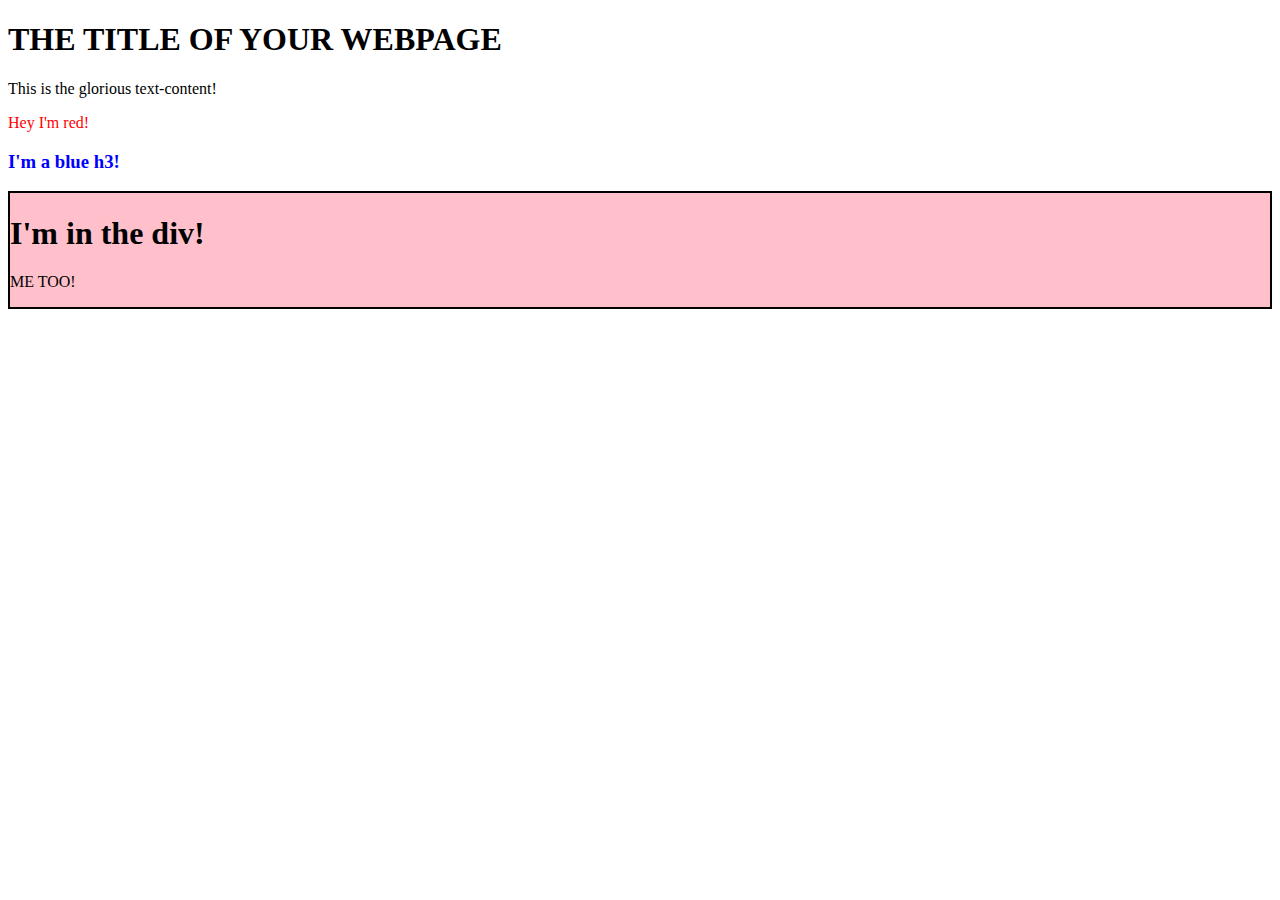
<file: Foundation - DOM manipulation/index.html>
<!DOCTYPE html>
<html lang="en">
  <head>
    <meta charset="UTF-8" />
    <meta http-equiv="X-UA-Compatible" content="IE=edge" />
    <meta name="viewport" content="width=device-width, initial-scale=1.0" />
    <title>Document</title>
    <script src="index.js" defer></script>
  </head>
  <body>
    <h1>THE TITLE OF YOUR WEBPAGE</h1>
    <div id="container">
      <div class="content">This is the glorious text-content!</div>
    </div>
  </body>
</html>
</file>
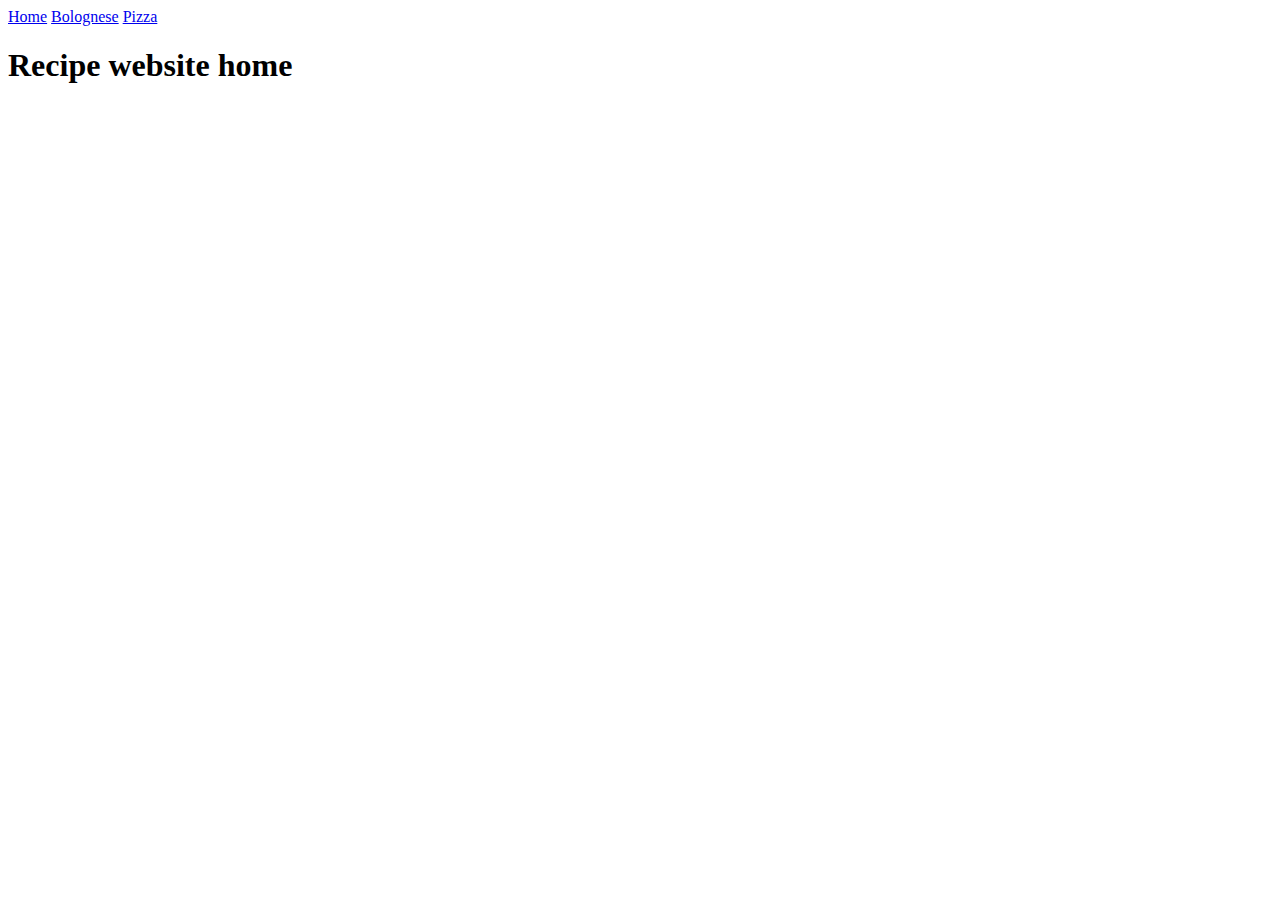
<file: Foundations - Recipes/index.html>
<!DOCTYPE html>
<html lang="en">
  <head>
    <meta charset="UTF-8" />
    <meta http-equiv="X-UA-Compatible" content="IE=edge" />
    <meta name="viewport" content="width=device-width, initial-scale=1.0" />
    <title>Document</title>
  </head>
  <body>
    <a href="/index.html">Home</a>
    <a href="/recipes/bolognese.html">Bolognese</a>
    <a href="/recipes/pizza.html">Pizza</a>
    <h1>Recipe website home</h1>
  </body>
</html>
</file>
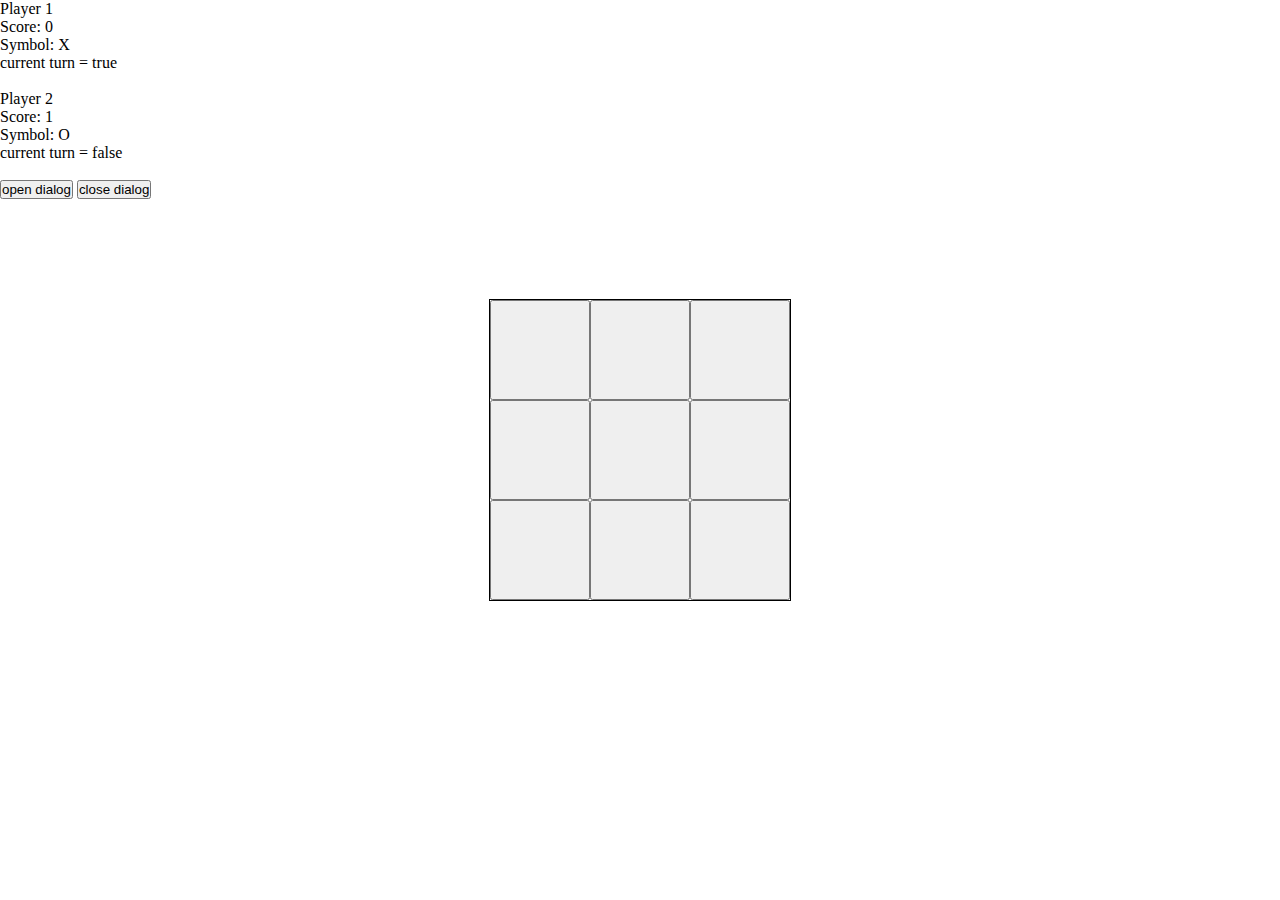
<file: Intermediate - Tic Tac Toe/index.html>
<!DOCTYPE html>
<html lang="en">
  <head>
    <meta charset="UTF-8" />
    <meta http-equiv="X-UA-Compatible" content="IE=edge" />
    <meta name="viewport" content="width=device-width, initial-scale=1.0" />
    <title>Tic Tac Toe</title>
    <link rel="stylesheet" href="./index.css" />
    <script defer src="index.js"></script>
  </head>
  <body>
    <div>
      <p>Player 1</p>
      <p>Score: <span id="p1Score">0</span></p>
      <p>Symbol: <span id="p1Symbol">X</span></p>
      <p>current turn = <span id="p1Turn">true</span></p>
    </div>

    <br />

    <div>
      <p>Player 2</p>
      <p>Score: <span id="p2Score">1</span></p>
      <p>Symbol: <span id="p2Symbol">O</span></p>
      <p>current turn = <span id="p2Turn">false</span></p>
    </div>

    <br />

    <button id="openDialog">open dialog</button>
    <button id="closeDialog">close dialog</button>
    <dialog id="dialog">
      Enter username
      <button id="closeDialogTwo">close dialog</button>
    </dialog>

    <div class="grid">
      <button class="cell" id="one"></button>
      <button class="cell" id="two"></button>
      <button class="cell" id="three"></button>
      <button class="cell" id="four"></button>
      <button class="cell" id="five"></button>
      <button class="cell" id="six"></button>
      <button class="cell" id="seven"></button>
      <button class="cell" id="eight"></button>
      <button class="cell" id="nine"></button>
    </div>
  </body>
</html>
</file>
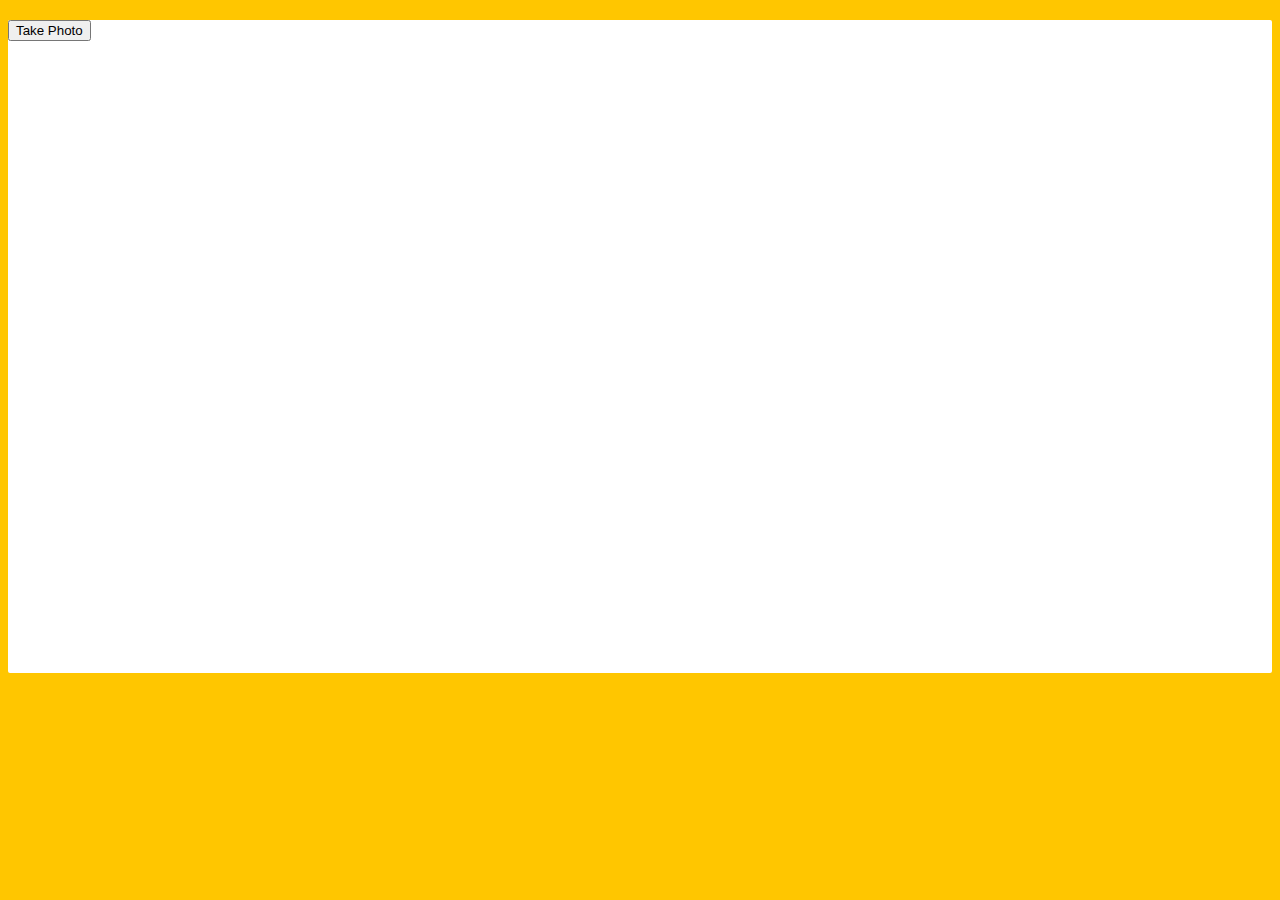
<file: Foundation - DOM manipulation/Drum kit/JavaScript30/19 - Webcam Fun/index.html>
<!DOCTYPE html>
<html lang="en">
<head>
  <meta charset="UTF-8">
  <title>Get User Media Code Along!</title>
  <link rel="stylesheet" href="style.css">
</head>
<body>

  <div class="photobooth">
    <div class="controls">
      <button onClick="takePhoto()">Take Photo</button>
<!--       <div class="rgb">
        <label for="rmin">Red Min:</label>
        <input type="range" min=0 max=255 name="rmin">
        <label for="rmax">Red Max:</label>
        <input type="range" min=0 max=255 name="rmax">

        <br>

        <label for="gmin">Green Min:</label>
        <input type="range" min=0 max=255 name="gmin">
        <label for="gmax">Green Max:</label>
        <input type="range" min=0 max=255 name="gmax">

        <br>

        <label for="bmin">Blue Min:</label>
        <input type="range" min=0 max=255 name="bmin">
        <label for="bmax">Blue Max:</label>
        <input type="range" min=0 max=255 name="bmax">
      </div> -->
    </div>

    <canvas class="photo"></canvas>
    <video class="player"></video>
    <div class="strip"></div>
  </div>

  <audio class="snap" src="./snap.mp3" hidden></audio>

  <script src="scripts.js"></script>

</body>
</html>
</file>
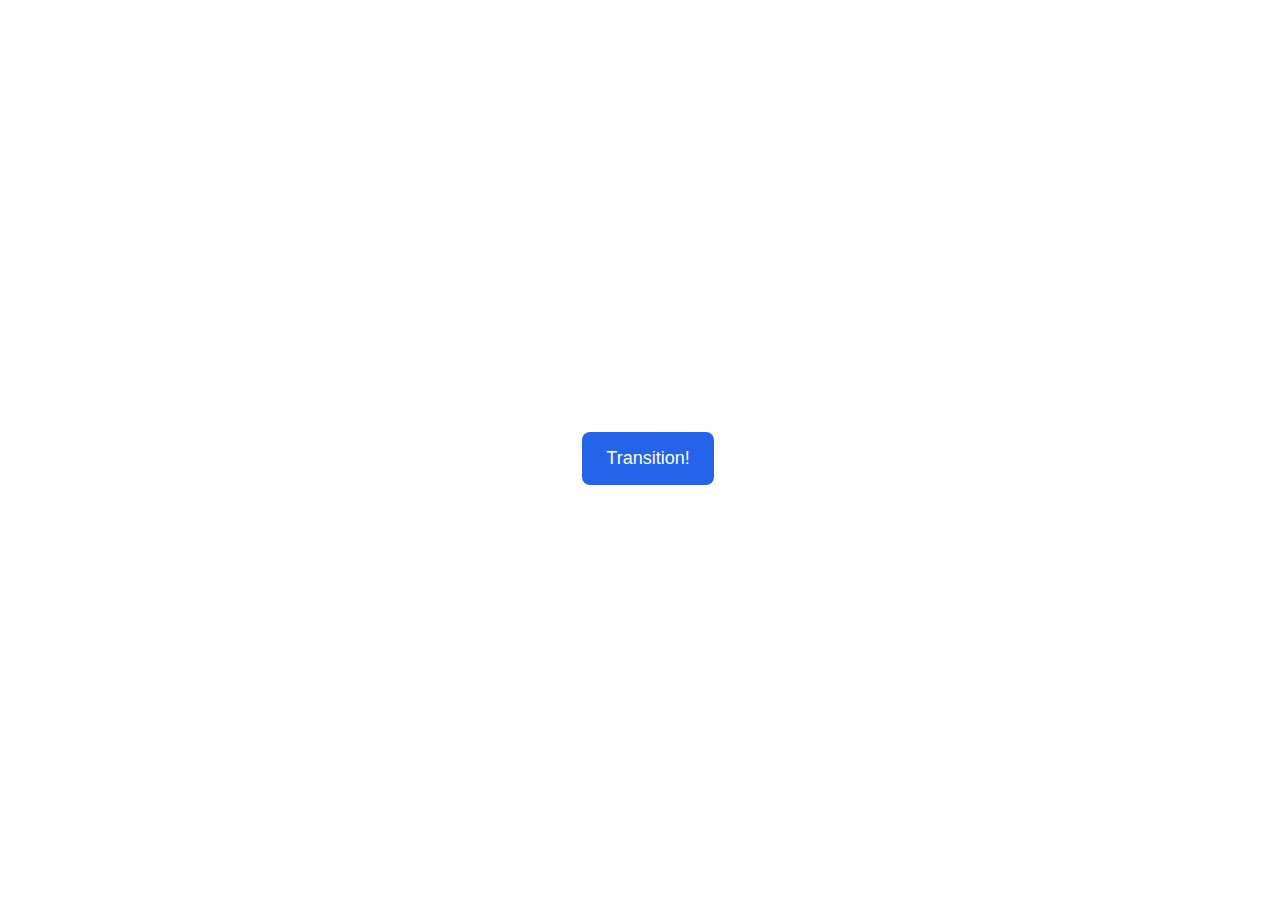
<file: Foundation - CSS exercises/Flexbox/css-exercises-flexbox/animation/01-button-hover/index.html>
<!DOCTYPE html>
<html lang="en">
  <head>
    <meta charset="UTF-8" />
    <meta http-equiv="X-UA-Compatible" content="IE=edge" />
    <meta name="viewport" content="width=device-width, initial-scale=1.0" />
    <title>Button Hover</title>
    <link rel="stylesheet" href="style.css" />
  </head>
  <body>
    <div id="transition-container">
      <button>Transition!</button>
    </div>
  </body>
</html>
</file>
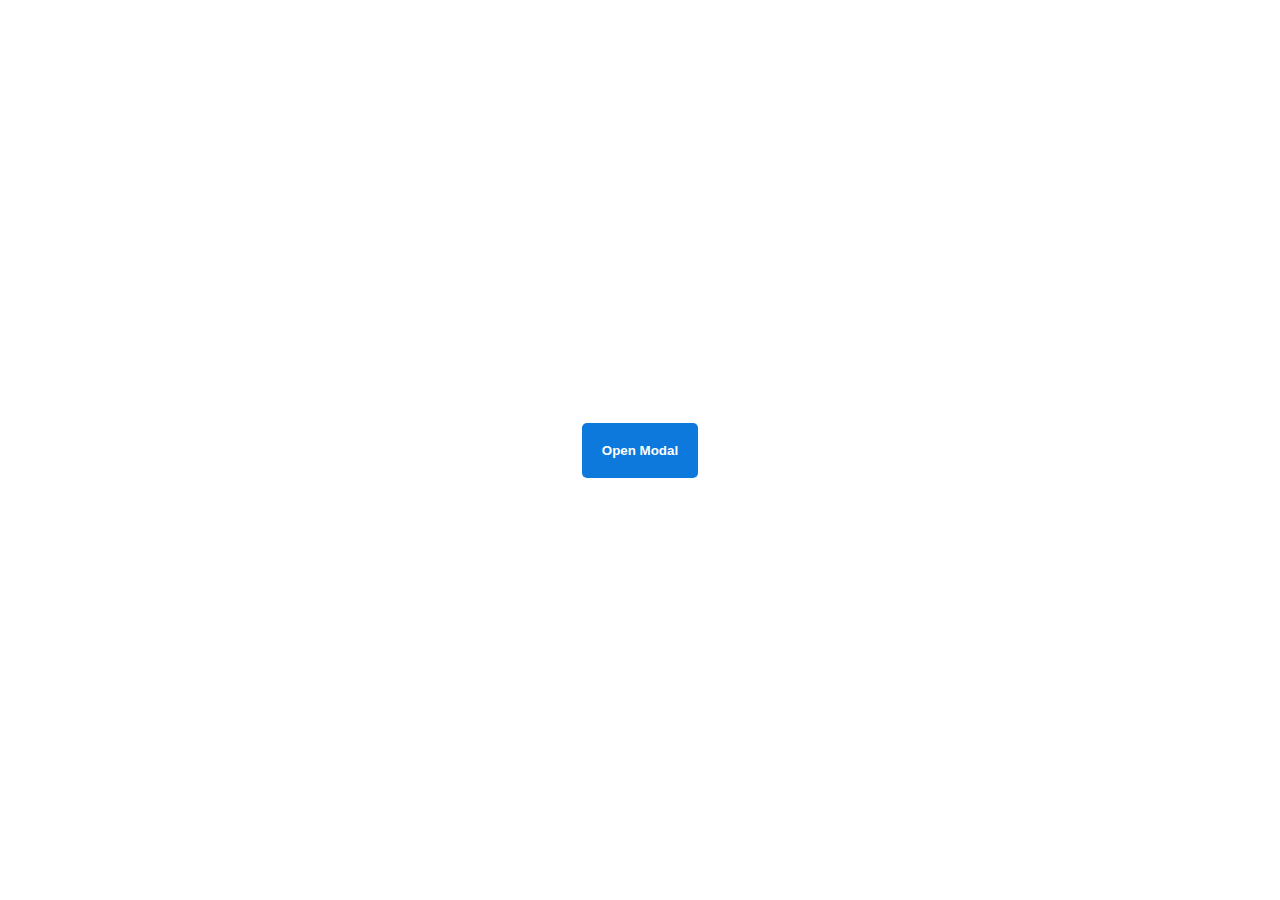
<file: Foundation - CSS exercises/Flexbox/css-exercises-flexbox/animation/02-pop-up/index.html>
<!DOCTYPE html>
<html lang="en">
  <head>
    <meta charset="UTF-8" />
    <meta http-equiv="X-UA-Compatible" content="IE=edge" />
    <meta name="viewport" content="width=device-width, initial-scale=1.0" />
    <title>Popup</title>
    <link rel="stylesheet" href="style.css" />
  </head>
  <body>
    <div class="backdrop"></div>
    <div class="popup-modal">
      <h1>Look at me!</h1>
      <p>I'm a pop up dialog!</p>
      <button id="close-modal">Close Modal</button>
    </div>
    <div class="button-container">
      <button id="trigger-modal">Open Modal</button>
    </div>
    <script src="script.js"></script>
  </body>
</html>
</file>
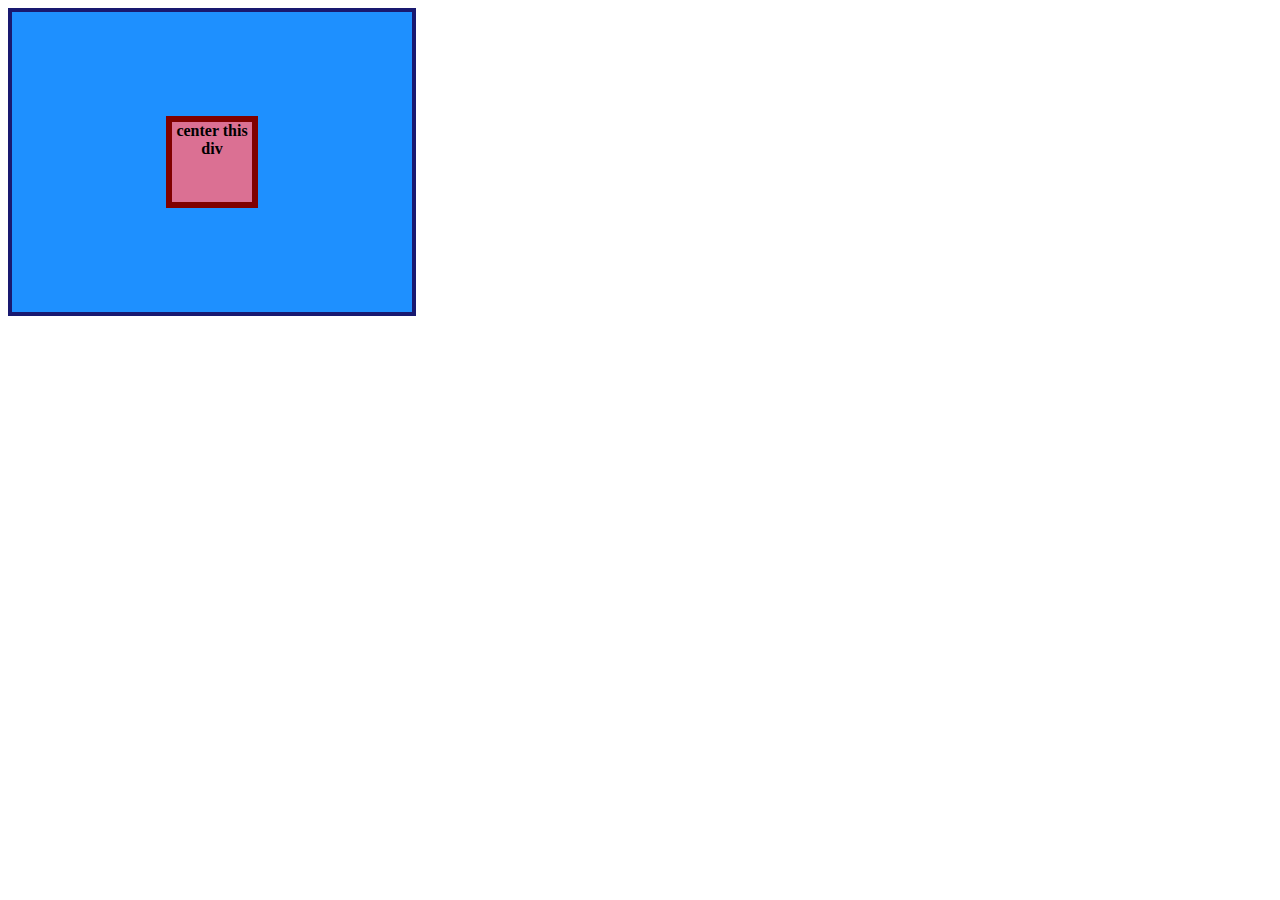
<file: Foundation - CSS exercises/Flexbox/css-exercises-flexbox/flex/01-flex-center/index.html>
<!DOCTYPE html>
<html lang="en">
  <head>
    <meta charset="UTF-8">
    <meta http-equiv="X-UA-Compatible" content="IE=edge">
    <meta name="viewport" content="width=device-width, initial-scale=1.0">
    <title>CENTER THIS DIV</title>
    <link rel="stylesheet" href="style.css">
  </head>
  <body>
    <div class="container">
      <div class="box">center this div</div>
    </div>
  </body>
</html>
</file>
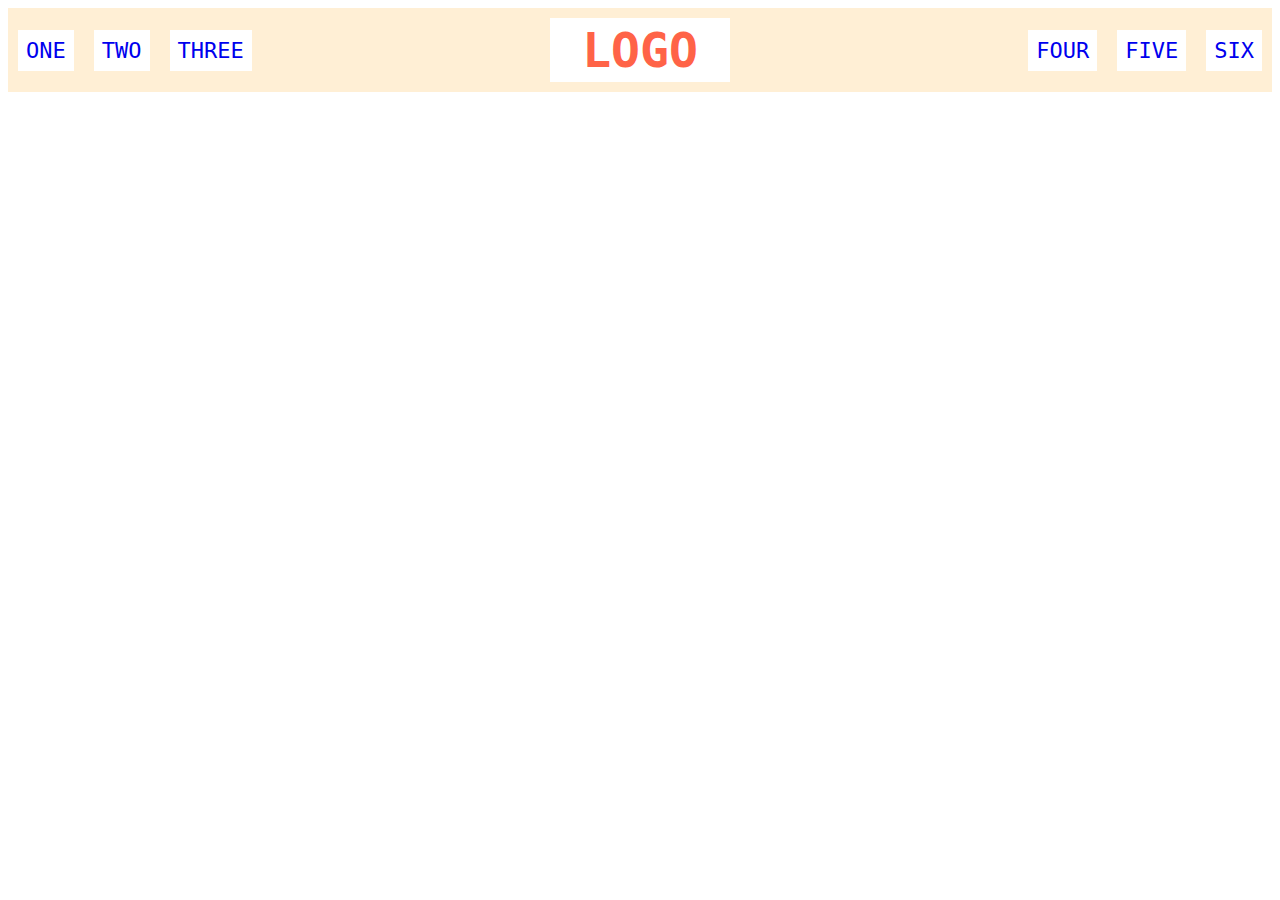
<file: Foundation - CSS exercises/Flexbox/css-exercises-flexbox/flex/02-flex-header/index.html>
<!DOCTYPE html>
<html lang="en">
  <head>
    <meta charset="UTF-8" />
    <meta http-equiv="X-UA-Compatible" content="IE=edge" />
    <meta name="viewport" content="width=device-width, initial-scale=1.0" />
    <title>Flex Header</title>
    <link rel="stylesheet" href="style.css" />
  </head>
  <body>
    <div class="header">
      <div class="left-links">
        <ul>
          <li><a href="#">ONE</a></li>
          <li><a href="#">TWO</a></li>
          <li><a href="#">THREE</a></li>
        </ul>
      </div>
      <div class="logo">LOGO</div>
      <div class="right-links">
        <ul>
          <li><a href="#">FOUR</a></li>
          <li><a href="#">FIVE</a></li>
          <li><a href="#">SIX</a></li>
        </ul>
      </div>
    </div>
  </body>
</html>
</file>
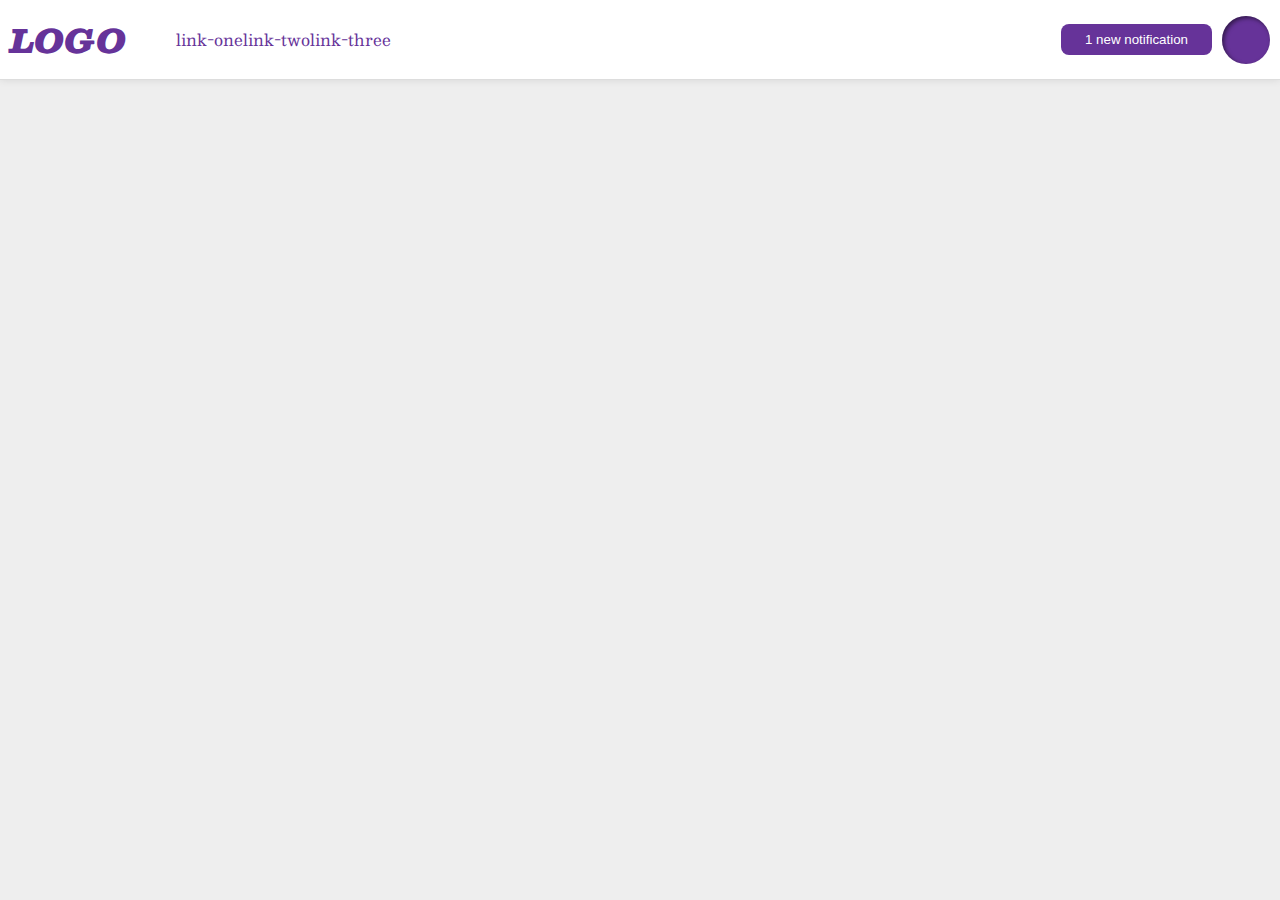
<file: Foundation - CSS exercises/Flexbox/css-exercises-flexbox/flex/03-flex-header-2/index.html>
<!DOCTYPE html>
<html lang="en">
  <head>
    <meta charset="UTF-8" />
    <meta http-equiv="X-UA-Compatible" content="IE=edge" />
    <meta name="viewport" content="width=device-width, initial-scale=1.0" />
    <title>Flex Header 2</title>
    <link rel="stylesheet" href="style.css" />
  </head>
  <body>
    <div class="header">
      <div class="logo">LOGO</div>
      <ul class="links">
        <li><a href="google.com">link-one</a></li>
        <li><a href="google.com">link-two</a></li>
        <li><a href="google.com">link-three</a></li>
      </ul>
      <button class="notifications">1 new notification</button>
      <div class="profile-image"></div>
    </div>
  </body>
</html>
</file>
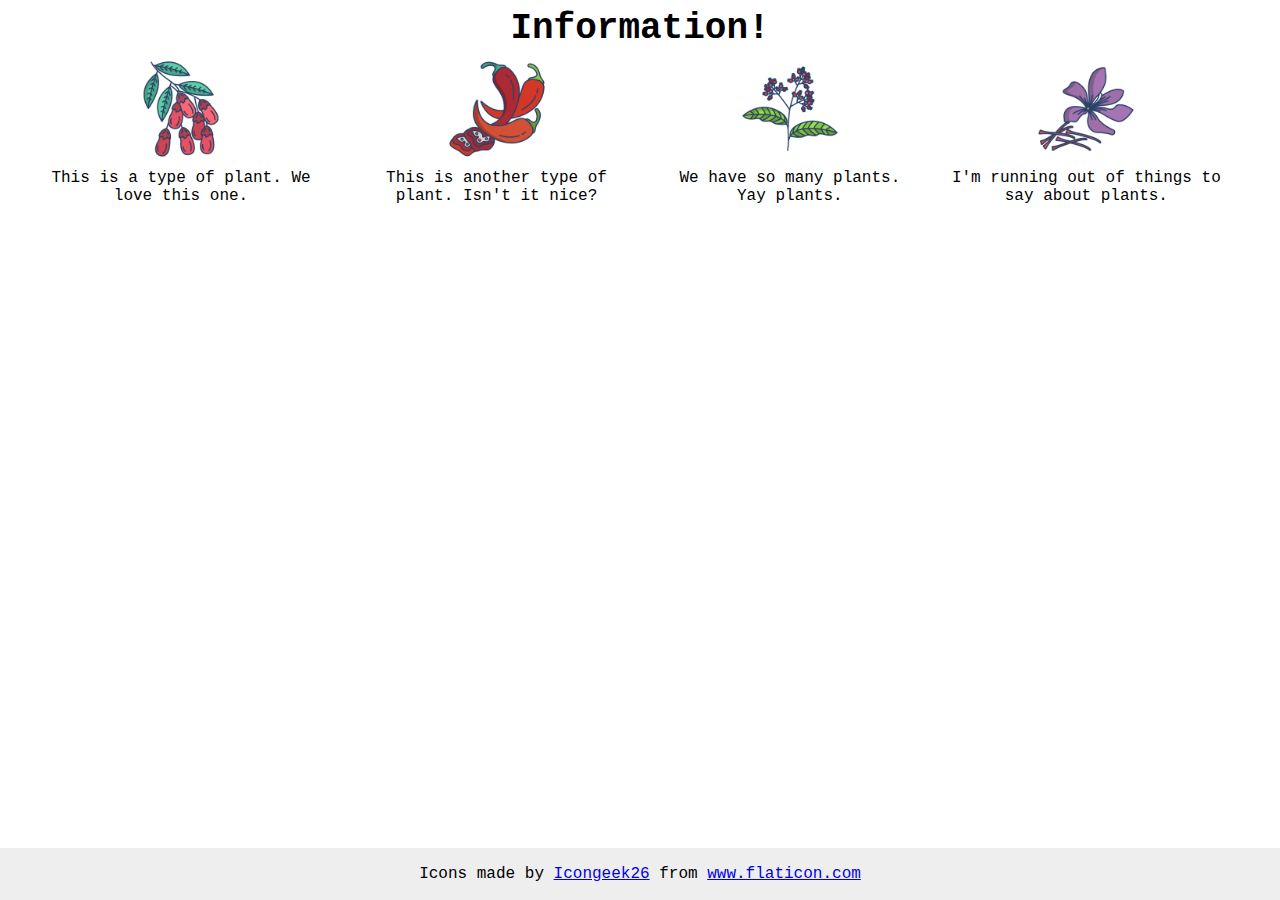
<file: Foundation - CSS exercises/Flexbox/css-exercises-flexbox/flex/04-flex-information/index.html>
<!DOCTYPE html>
<html lang="en">
  <head>
    <meta charset="UTF-8" />
    <meta http-equiv="X-UA-Compatible" content="IE=edge" />
    <meta name="viewport" content="width=device-width, initial-scale=1.0" />
    <title>Information</title>
    <link rel="stylesheet" href="style.css" />
  </head>
  <body>
    <div class="title">Information!</div>
    <div class="contentContainer">
      <div class="flexCol">
        <img src="./images/barberry.png" alt="barberry" />
        <div class="text">This is a type of plant. We love this one.</div>
      </div>
      <div class="flexCol">
        <img src="./images/chilli.png" alt="chili" />
        <div class="text">This is another type of plant. Isn't it nice?</div>
      </div>
      <div class="flexCol">
        <img src="./images/pepper.png" alt="pepper" />
        <div class="text">We have so many plants. Yay plants.</div>
      </div>
      <div class="flexCol">
        <img src="./images/saffron.png" alt="saffron" />
        <div class="text">I'm running out of things to say about plants.</div>
      </div>
    </div>

    <!-- disregard this section, it's here to give attribution to the creator of these icons -->
    <div class="footer">
      <div>
        Icons made by
        <a href="https://www.flaticon.com/authors/icongeek26" title="Icongeek26"
          >Icongeek26</a
        >
        from
        <a href="https://www.flaticon.com/" title="Flaticon"
          >www.flaticon.com</a
        >
      </div>
    </div>
  </body>
</html>
</file>
<file: Intermediate - Tic Tac Toe/index.css>
* {
  padding: 0;
  margin: 0;
}

.grid {
  margin: 100px auto auto auto;
  display: grid;
  width: 300px;
  height: 300px;
  grid-template-columns: repeat(3, 1fr);
  border: 1px black solid;
}

.cell {
  font-size: 35px;
  width: 100px;
  height: 100px;
}
</file>
<file: Foundation - DOM manipulation/Drum kit/JavaScript30/19 - Webcam Fun/style.css>
html {
  box-sizing: border-box;
}

*, *:before, *:after {
  box-sizing: inherit;
}

html {
  font-size: 10px;
  background: #ffc600;
}

.photobooth {
  background: white;
  max-width: 150rem;
  margin: 2rem auto;
  border-radius: 2px;
}

/*clearfix*/
.photobooth:after {
  content: '';
  display: block;
  clear: both;
}

.photo {
  width: 100%;
  float: left;
}

.player {
  position: absolute;
  top: 20px;
  right: 20px;
  width:200px;
}

/*
  Strip!
*/

.strip {
  padding: 2rem;
}

.strip img {
  width: 100px;
  overflow-x: scroll;
  padding: 0.8rem 0.8rem 2.5rem 0.8rem;
  box-shadow: 0 0 3px rgba(0,0,0,0.2);
  background: white;
}

.strip a:nth-child(5n+1) img { transform: rotate(10deg); }
.strip a:nth-child(5n+2) img { transform: rotate(-2deg); }
.strip a:nth-child(5n+3) img { transform: rotate(8deg); }
.strip a:nth-child(5n+4) img { transform: rotate(-11deg); }
.strip a:nth-child(5n+5) img { transform: rotate(12deg); }
</file>
<file: Foundation - CSS exercises/Flexbox/css-exercises-flexbox/animation/01-button-hover/style.css>
#transition-container {
  width: 100vw;
  height: 100vh;
  display: flex;
  flex-direction: column;
  justify-content: center;
  align-items: center;
  font-family: Arial, sans-serif;
}

button {
  border-radius: 8px;
  border: none;
  background-color: #2563eb;
  color: white;
  font-size: 18px;
  padding: 16px 24px;
  text-align: center;
}
</file>
<file: Foundation - CSS exercises/Flexbox/css-exercises-flexbox/animation/02-pop-up/style.css>
* {
  padding: 0;
  margin: 0;
}

body {
  overflow: hidden;
}

.button-container {
  width: 100vw;
  height: 100vh;
  background-color: #ffffff;
  opacity: 100%;
  display: flex;
  align-items: center;
  justify-content: center;
}

button {
  padding: 20px;
  color: #ffffff;
  background-color: #0e79dd;
  border: none;
  border-radius: 5px;
  font-weight: 600;
}

.popup-modal {
  padding: 32px 64px;
  background-color: white;
  border: 1px solid black;
  border-radius: 10px;
  position: fixed;
  top: 50%;
  left: 50%;
  transform-origin: center;
  transform: translate(-50%, -50%);
  pointer-events: none;
  opacity: 0%;
  text-align: center;
}
.popup-modal p {
  margin-bottom: 24px
}

.backdrop {
  pointer-events: none;
  position: fixed;
  inset: 0;
  background: #000;
  opacity: 0%;
}

.popup-modal.show {
  opacity: 100%;
  pointer-events: all;
}

.backdrop.show {
  opacity: 30%;
}
</file>
<file: Foundation - CSS exercises/Flexbox/css-exercises-flexbox/flex/01-flex-center/style.css>
.container {
  background: dodgerblue;
  border: 4px solid midnightblue;
  width: 400px;
  height: 300px;
  display: flex;
  justify-content: center;
  align-items: center;
}

.box {
  background: palevioletred;
  font-weight: bold;
  text-align: center;
  border: 6px solid maroon;
  width: 80px;
  height: 80px;
}
</file>
<file: Foundation - CSS exercises/Flexbox/css-exercises-flexbox/flex/02-flex-header/style.css>
.header {
  font-family: monospace;
  background: papayawhip;
  display: flex;
  justify-content: space-between;
  align-items: center;
  padding: 10px;
}

.logo {
  font-size: 48px;
  font-weight: 900;
  color: tomato;
  background: white;
  padding: 4px 32px;
}

ul {
  /* this removes the dots on the list items*/
  list-style-type: none;
  display: flex;
  gap: 20px;
  padding: 0;
}

a {
  font-size: 22px;
  background: white;
  padding: 8px;
  /* this removes the line under the links */
  text-decoration: none;
}
</file>
<file: Foundation - CSS exercises/Flexbox/css-exercises-flexbox/flex/03-flex-header-2/style.css>
/* this is some magical font-importing.  
you'll learn about it later. */
@import url("https://fonts.googleapis.com/css2?family=Besley:ital,wght@0,400;1,900&display=swap");

body {
  margin: 0;
  background: #eee;
  font-family: Besley, serif;
}

.header {
  background: white;
  border-bottom: 1px solid #ddd;
  box-shadow: 0 0 8px rgba(0, 0, 0, 0.1);
  display: flex;
  gap: 10px;
  align-items: center;
  padding: 10px;
}

.profile-image {
  background: rebeccapurple;
  box-shadow: inset 2px 2px 4px rgba(0, 0, 0, 0.5);
  border-radius: 50%;
  width: 48px;
  height: 48px;
}

.logo {
  color: rebeccapurple;
  font-size: 32px;
  font-weight: 900;
  font-style: italic;
}

button {
  border: none;
  border-radius: 8px;
  background: rebeccapurple;
  color: white;
  padding: 8px 24px;
  margin-left: auto;
}

a {
  /* this removes the line under our links */
  text-decoration: none;
  color: rebeccapurple;
}

ul {
  list-style-type: none;
  display: flex;
}
</file>
<file: Foundation - CSS exercises/Flexbox/css-exercises-flexbox/flex/04-flex-information/style.css>
body {
  font-family: "Courier New", Courier, monospace;
  display: flex;
  flex-direction: column;
  gap: 10px;
  padding: 0 40px 0 40px;
}

img {
  width: 100px;
  height: 100px;
}

.title {
  font-size: 36px;
  font-weight: 900;
  margin: auto;
}

.contentContainer {
  display: flex;
  gap: 40px;
}

.flexCol {
  display: flex;
  flex-direction: column;
  align-items: center;
  text-align: center;
  gap: 10px;
}

/* do not edit this footer */
.footer {
  position: fixed;
  bottom: 0;
  left: 0;
  right: 0;
  height: 52px;
  display: flex;
  align-items: center;
  justify-content: center;
  background: #eee;
}
</file>
